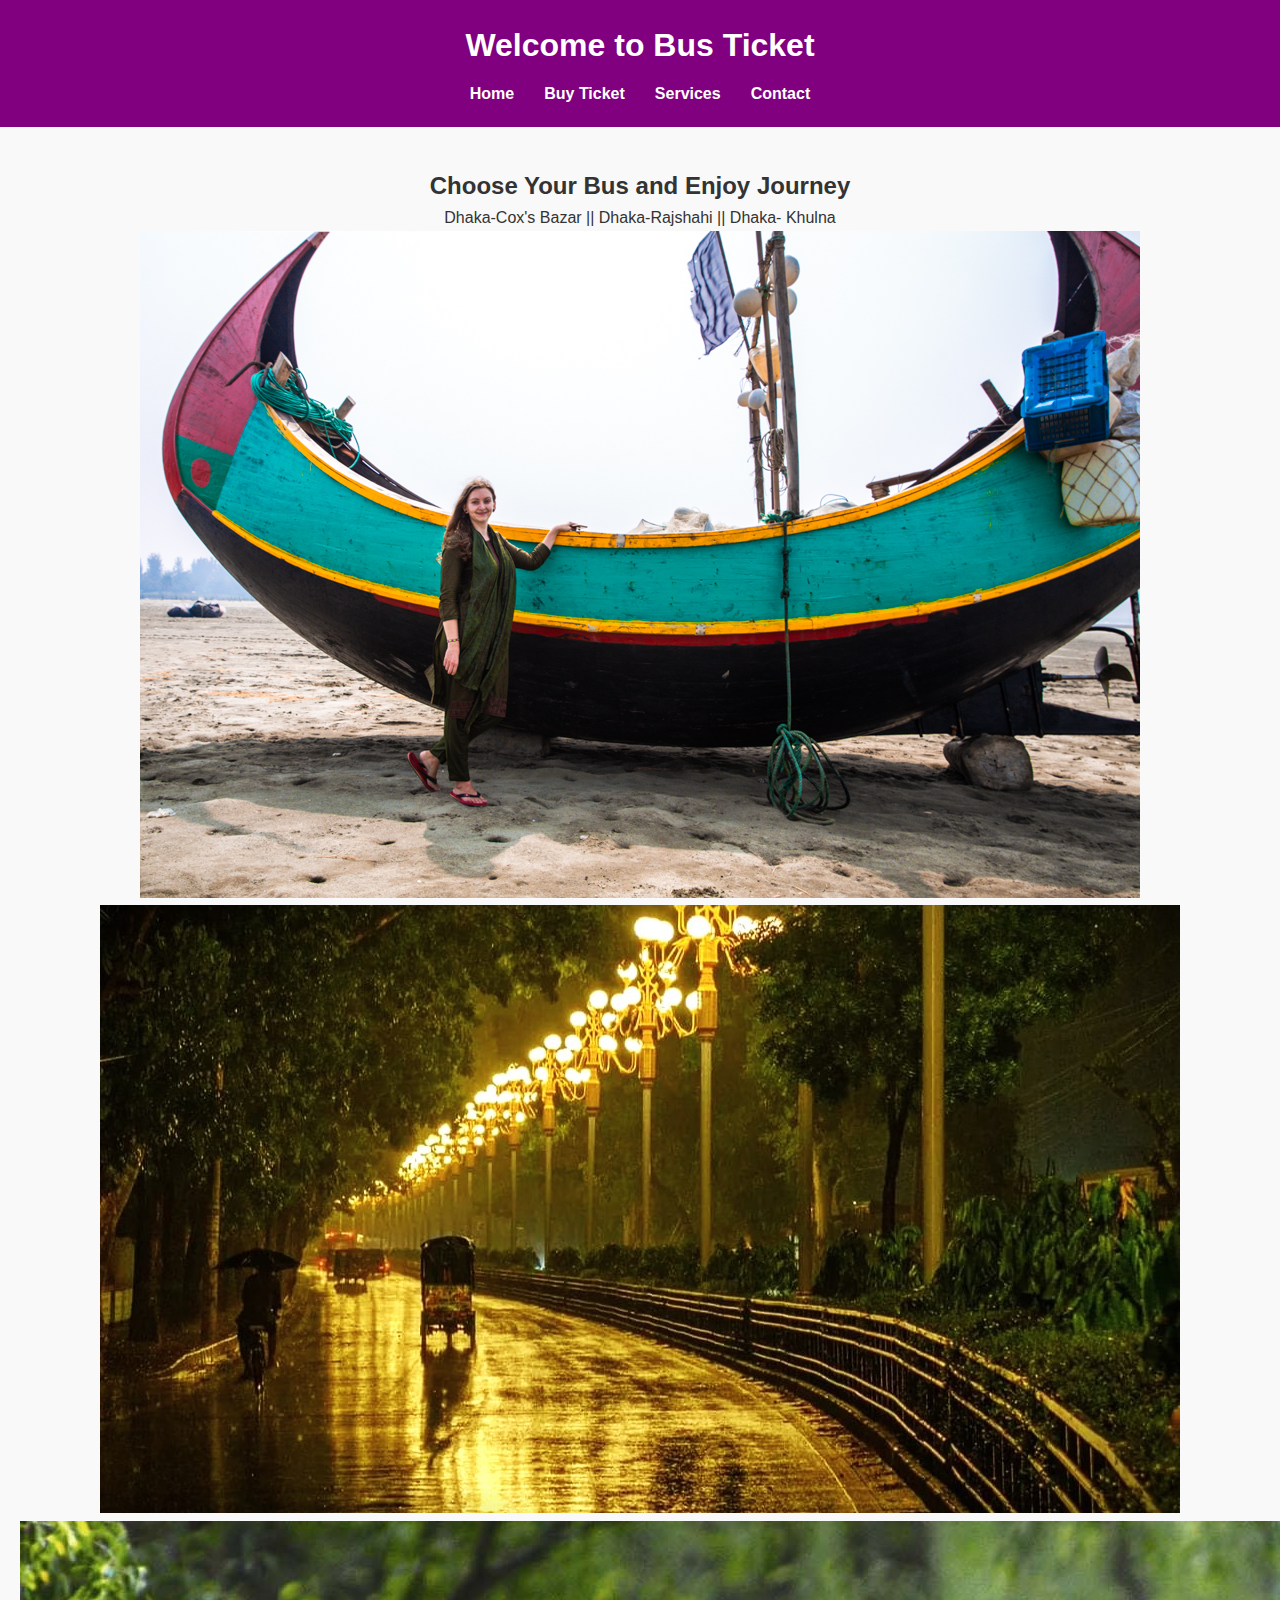
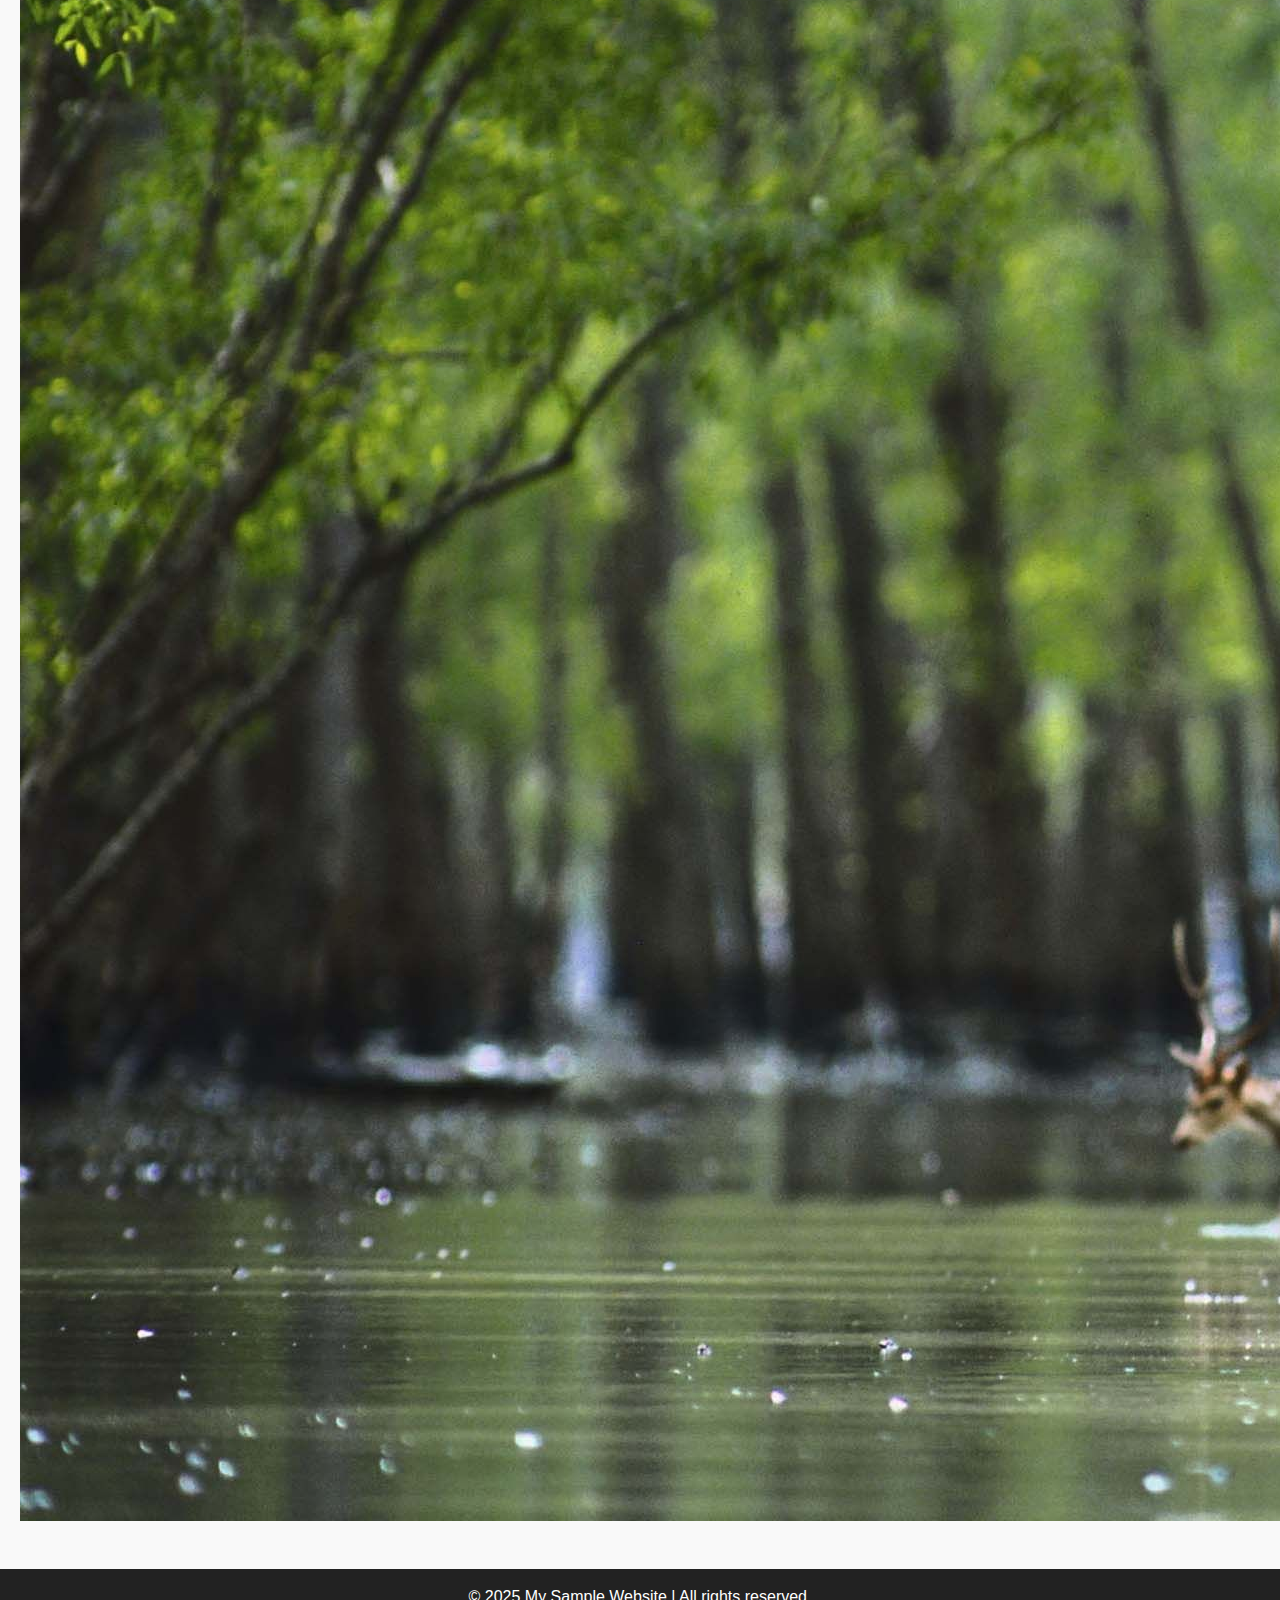
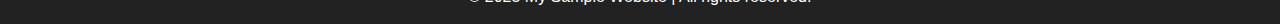
<file: Index.html>
<!DOCTYPE html>
<html lang="en">
<head>
  <meta charset="UTF-8" />
  <meta name="viewport" content="width=device-width, initial-scale=1.0" />
  <title>Bus Ticket</title>
  <link rel="stylesheet" href="style.css" />
</head>
<body>
  <header>
    <h1>Welcome to Bus Ticket</h1>
    <nav class="navbar">
      <ul>
        <li><a href="Index.html">Home</a></li>
        <li><a href="buyTicket.html">Buy Ticket</a></li>
        <li><a href="#">Services</a></li>
        <li><a href="#">Contact</a></li>
      </ul>
    </nav>
  </header>

  <main>
    <section>
      <h2>Choose Your Bus and Enjoy Journey</h2>
      <p>Dhaka-Cox's Bazar    ||  Dhaka-Rajshahi  ||  Dhaka- Khulna</p>
      <div class="photo">
        <img src="cox.jpg" alt="Cox's  Bazar">
        <img src="raj.jpg" alt="Rajshahi">
        <img src="khulna.jpg" alt="Khulna">
      </div>
      <div>
        

      </div>
      
    </section>
  </main>

  <footer>
    <p>&copy; 2025 My Sample Website | All rights reserved.</p>
  </footer>
</body>
</html>
</file>
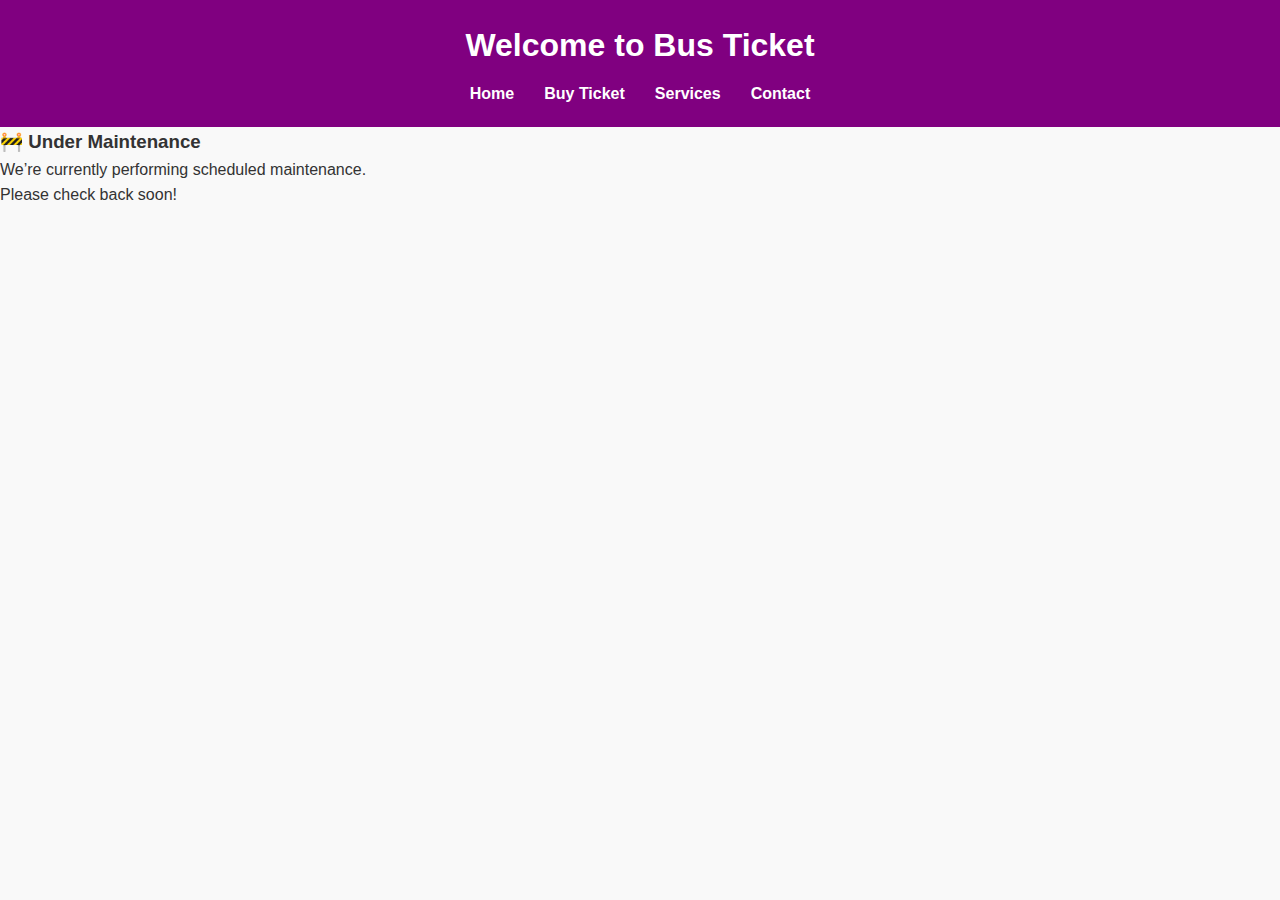
<file: contact.html>
<!DOCTYPE html>
<html lang="en">
<head>
    <meta charset="UTF-8">
    <meta name="viewport" content="width=device-width, initial-scale=1.0">
    <title>Contact</title>
    <link rel="stylesheet" href="style.css">
</head>
<body>
    <header>
        <h1>Welcome to Bus Ticket</h1>
        <nav class="navbar">
          <ul>
            <li><a href="Index.html">Home</a></li>
            <li><a href="buyTicket.html">Buy Ticket</a></li>
            <li><a href="service.html">Services</a></li>
            <li><a href="contact.html">Contact</a></li>
          </ul>
        </nav>
    </header>

    <h3 class="maintenance">🚧 Under Maintenance</h3>
    <p id="maintenanceText">We’re currently performing scheduled maintenance.<br>Please check back soon!</p>
    <script src="script.js"></script>
</body>
</html>
</file>
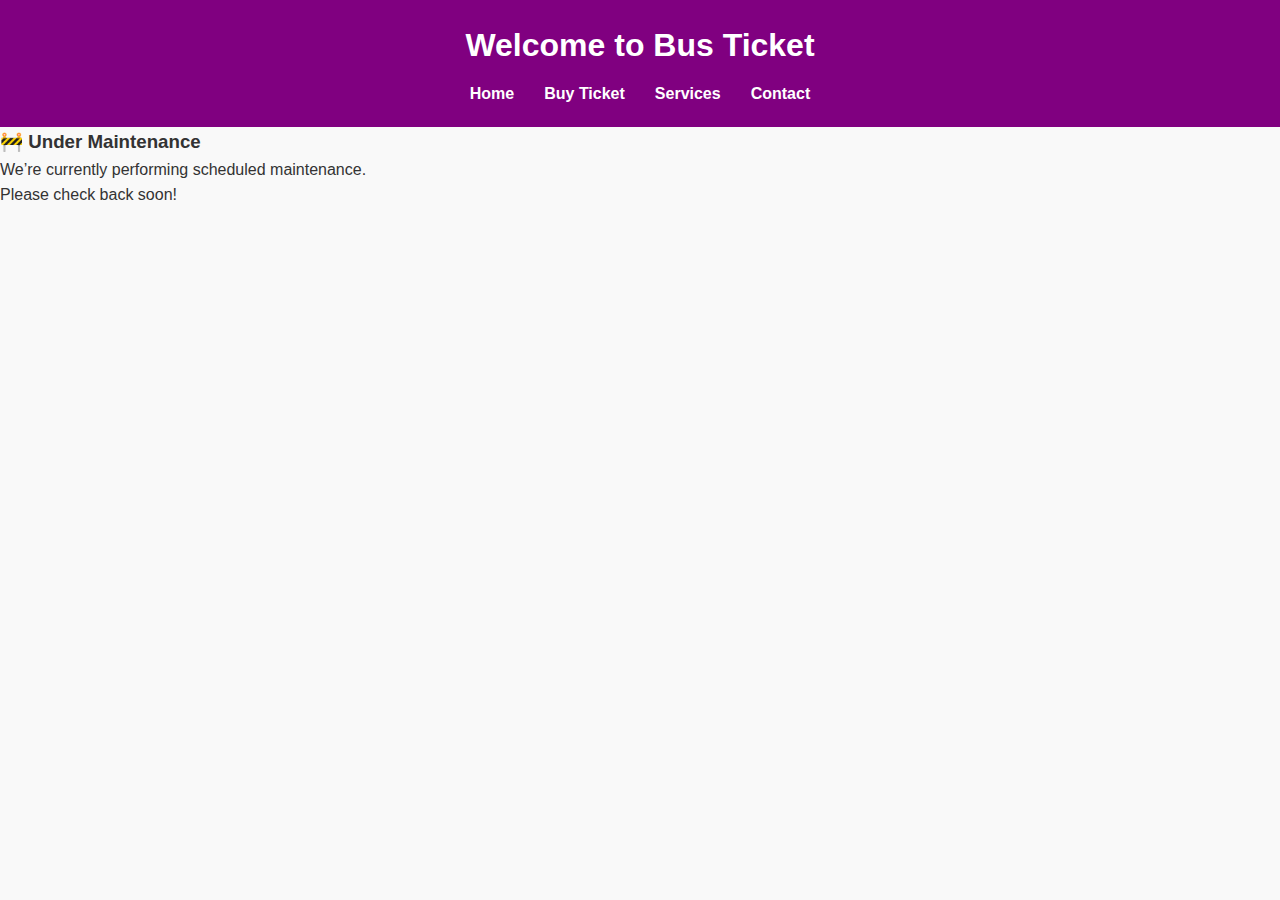
<file: service.html>
<!DOCTYPE html>
<html lang="en">
<head>
    <meta charset="UTF-8">
    <meta name="viewport" content="width=device-width, initial-scale=1.0">
    <title>Service</title>
    <link rel="stylesheet" href="style.css">
</head>
<body>
    <header>
        <h1>Welcome to Bus Ticket</h1>
        <nav class="navbar">
          <ul>
            <li><a href="Index.html">Home</a></li>
            <li><a href="buyTicket.html">Buy Ticket</a></li>
            <li><a href="service.html">Services</a></li>
            <li><a href="contact.html">Contact</a></li>
          </ul>
        </nav>
    </header>

    <h3 class="maintenance">🚧 Under Maintenance</h3>
    <p id="maintenanceText">We’re currently performing scheduled maintenance.<br>Please check back soon!</p>

    <script src="script.js"></script>
</body>
</html>
</file>
<file: style.css>
* {
    margin: 0;
    padding: 0;
    box-sizing: border-box;
  }
  
  body {
    font-family: Arial, sans-serif;
    line-height: 1.6;
    background-color: #f9f9f9;
    color: #333;
  }
  
  
  header {
    background-color:purple;
    color: white;
    padding: 20px 0;
    text-align: center;
  }
  
  
  .navbar ul {
    list-style: none;
    display: flex;
    justify-content: center;
    gap: 30px;
    margin-top: 10px;
  }
  
  .navbar a {
    color: white;
    text-decoration: none;
    font-weight: bold;
    transition: color 0.3s ease;
  }
  
  .navbar a:hover {
    color: #ffcc00;
  }
  
  
  main {
    padding: 40px 20px;
    text-align: center;
  }
  
  
  footer {
    background-color: #222;
    color: white;
    text-align: center;
    padding: 15px 0;
    position: relative;
    bottom: 0;
    width: 100%;
  }
</file>
